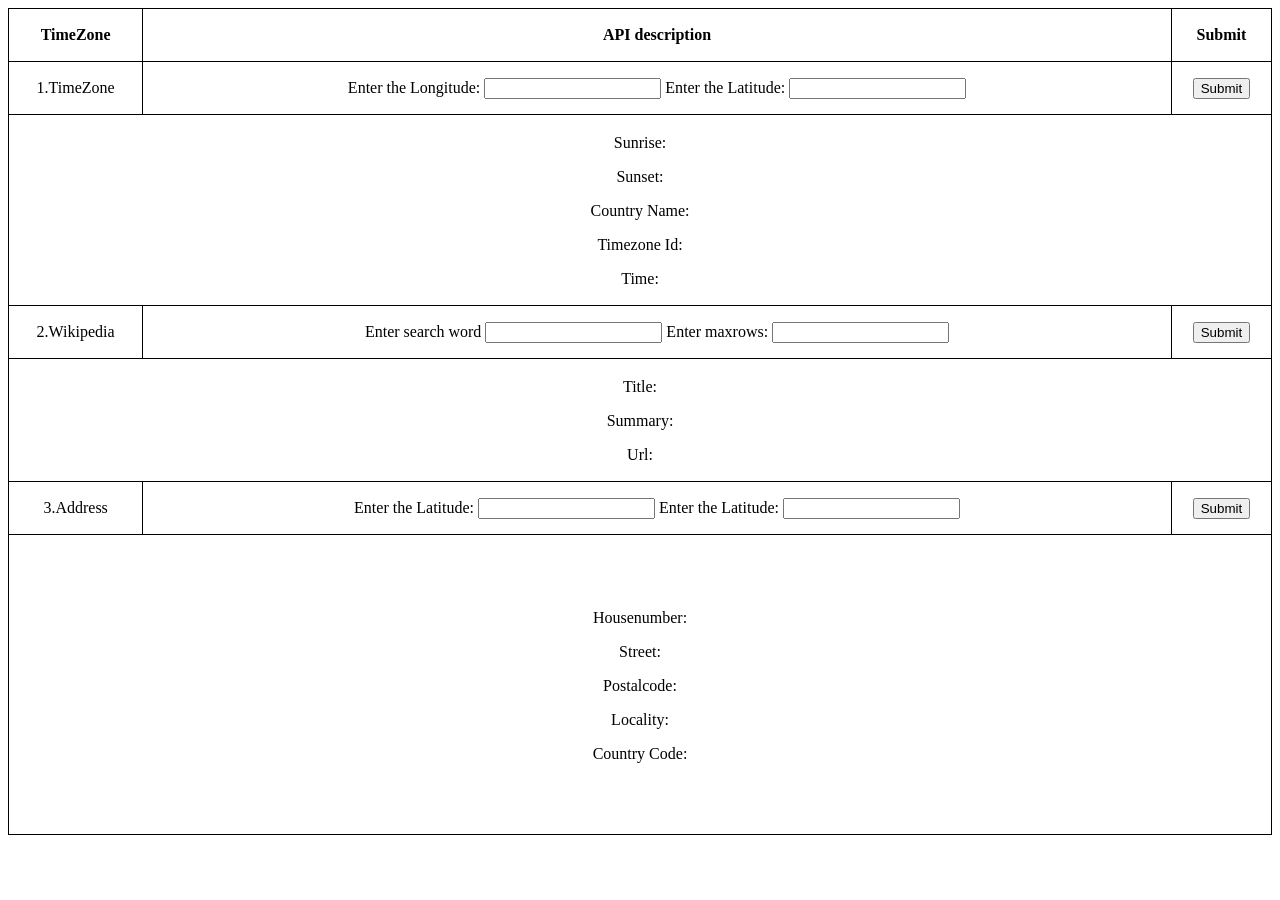
<file: task/index.html>
<!DOCTYPE html>
<html lang="en">
<head>

    <meta charset="utf-8">
    <meta name="viewport" content="width=device-width, initial-scale=1">
    <meta http-equiv="Content-Security-Policy" content="upgrade-insecure-requests">
    <link type="text/css" rel="stylesheet" href="./libs/css/style.css"/>
    <title>Task</title>  
</head>

<body>


<table>

    <tr>
        <th class="first">TimeZone</th>
        <th class="second">API description</th>
        <th class="third">Submit</th>    
    </tr>
    <tr>
        <td class="first">1.TimeZone</td>
        <td>
            <label for="lng">Enter the Longitude:</label>
            <input type="text" id="lng" name="lng">
            <label for="lat">Enter the Latitude: </label>
            <input type="text" id="lat" name="lat"></td>
        <td><button type="submit" id="btnRun">Submit</button></td>

    <tr>
        <div id="divResults">
            <td colspan="3">
                <br>
                Sunrise:
                <p id="sunrise"></p>
                Sunset:
                <p id="sunset"></p>
                Country Name:
                <p id="countryName"></p>
                Timezone Id:
                <p id="timezoneId"></p>
                Time:
                <p id="time"></p>
            </td>

    </div>

    </tr>

</tr>
<tr>
    <td class="first">2.Wikipedia</td>
    <td>
        <label for="q">Enter search word</label>
        <input type="text" id="q" name="q">
        <label for="maxRows">Enter maxrows: </label>
        <input type="text" id="maxRows" name="maxRows"></td>
    <td><button type="submit" id="btnRuntwo">Submit</button></td>
</tr>
<tr>
    <div id="divResultsTwo">
        <td colspan="3">
            <br>
            Title:
            <p id="title"></p>
            Summary:
            <p id="summary"></p>
            Url:
            <p id="wikipediaUrl"></p>
        </td>

</div>

</tr>
<tr>
    <td class="first">3.Address</td>
    <td>
        <label for="latthree">Enter the Latitude:</label>
        <input type="text" id="latthree" name="latthree">
        <label for="lngthree">Enter the Latitude:</label>
        <input type="text" id="lngthree" name="lngthree">
   
        

    <td><button type="submit" id="btnRunthree">Submit</button></td>
</tr>
<tr>
    <div id="divResultsThree">
        <td colspan="3">
            <br>

            Housenumber:
            <p id="houseNumber"></p> 
            Street:
            <p id="street"></p>
            Postalcode:
            <p id="postalcode"></p>
            Locality:
            <p id="locality"></p>
            Country Code:
            <p id="countryCode"></p>
 

        </td>

</div>

</tr>

</table>
    
<script type="application/javascript" src="./libs/js/jquery-2.2.3.min.js"></script>
<script type="application/javascript" src="./libs/js/script.js"></script>


</body>
</html>
</file>
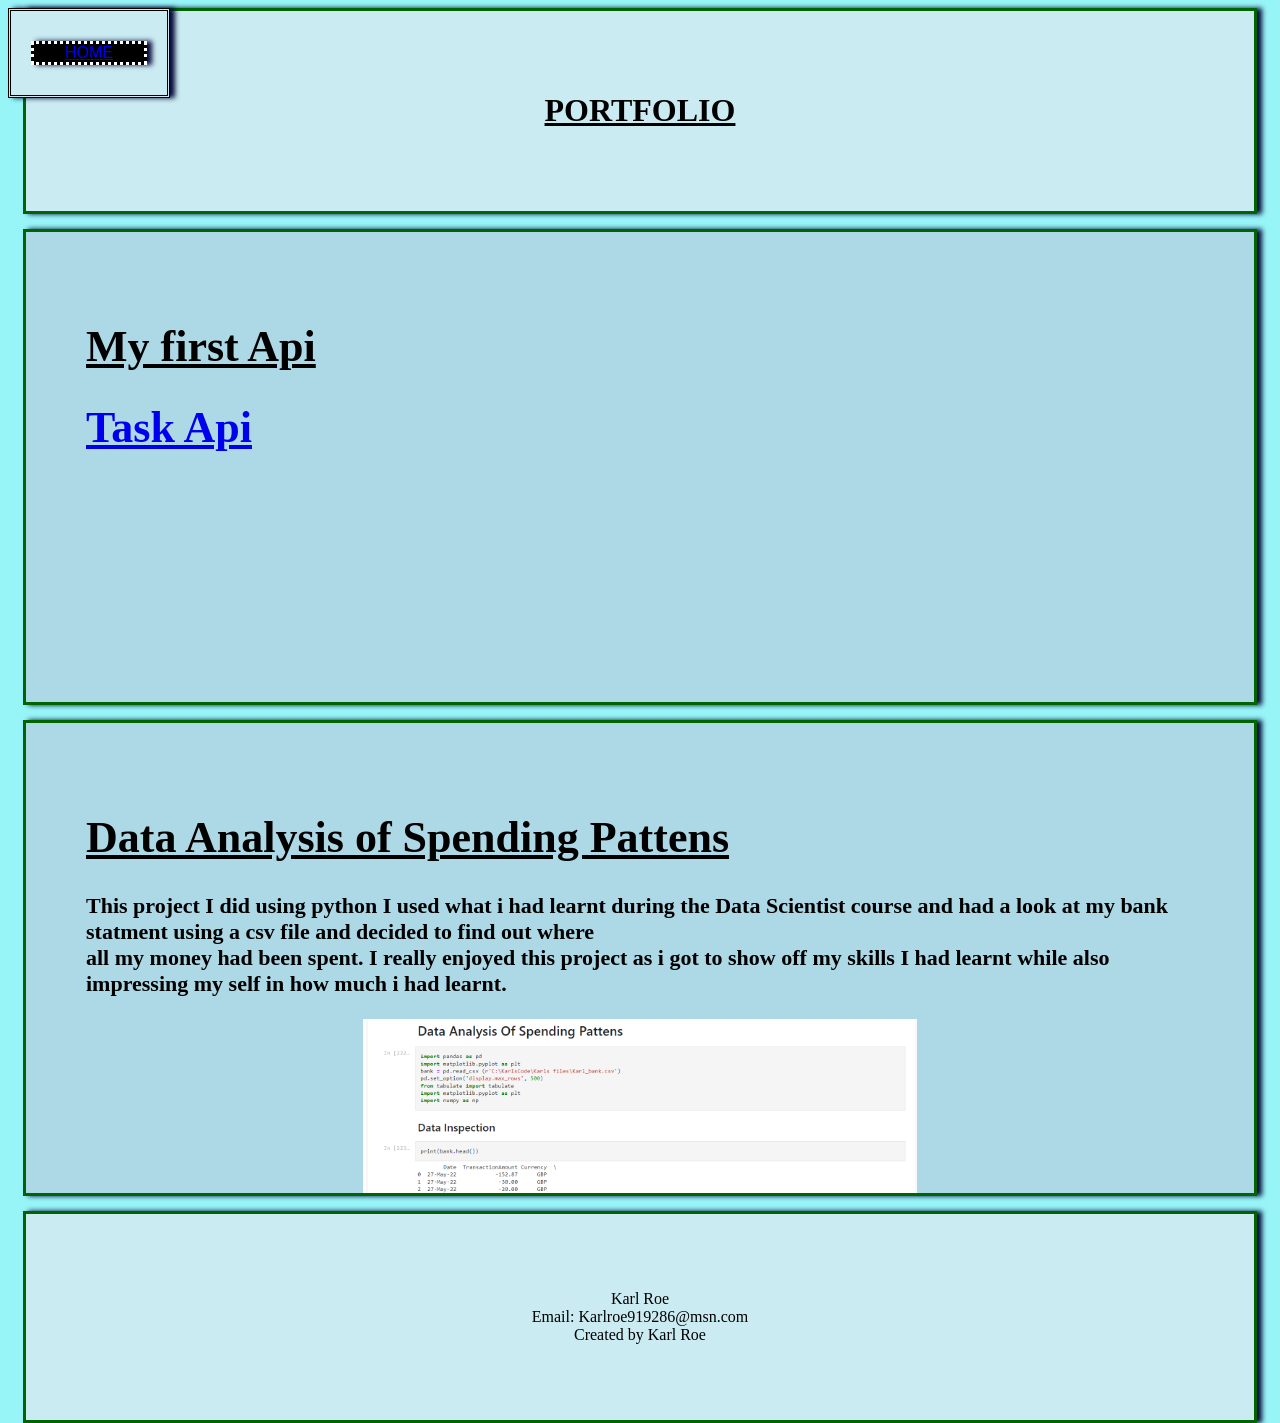
<file: Portfolio/Portfolio.html>
<!DOCTYPE html PUBLIC "-//W3C//DTD XHTML 1.0 Strict//EN" 
   "http://www.w3.org/TR/xhtml1/DTD/xhtml1-strict.dtd">
<html xmlns="http://www.w3.org/1999/xhtml" lang="en" xml:lang="en">
 <head>
    <meta charset="utf-8">
    <link type="text/css" rel="stylesheet" href="Portfolio.css"/>
    <title>Karl-Roe-Blog</title>
 </head>
 <body> 
<!---- Links Section start ---->
   <div id="links">
      <ul>
        <li><a href="../index.html">Home</a></li>

      </ul>
   </div>
<!---- Links Section end ---->
<!---- title start ---->
   <div id ="title">
      <h1><u>PORTFOLIO</u></h1>


   </div>
<!---- title end ---->




<!----PORTFOLIO start ---->

   <div id ="portfolio_Section_One">
      <h1><u>My first Api</u></h1>
      <h1 id="task" ><a href="../task/index.html">Task Api</a></h1>


   </div>

   <div id ="portfolio_Section_One">
      <h1><u>Data Analysis of Spending Pattens</u></h1>
      <p>This project I did using python I used what i had learnt during the Data Scientist course and had a look at my bank statment using a csv file and decided to find out where <br>
         all my money had been spent. I really enjoyed this project as i got to show off my skills I had learnt while also impressing my self in how much i had learnt.</p>
        
      <img id="Spending_one" src ="Photos/Spending1.png" alt="Spending1"> 
      <img id="Spending_one" src ="Photos/Spending2.png" alt="Spending2">
      <img id="Spending_one" src ="Photos/Spending3.png" alt="Spending3">
      <img id="Spending_one" src ="Photos/Spending4.png" alt="Spending4">
      <img id="Spending_one" src ="Photos/Spending5.png" alt="Spending5">
      <img id="Spending_one" src ="Photos/Spending6.png" alt="Spending6">
      <img id="Spending_one" src ="Photos/Spending7.png" alt="Spending7">
      

   </div>







<!---- PORTFOLIO end ---->




<!---- Footer Section start ---->
<div id="footer">
  <p>
   Karl Roe<br />
   Email: Karlroe919286@msn.com<br>
   Created by Karl Roe<br />
  </p>
</div>
<!---- Footer Section end ---->
 </body>
</html>
</file>
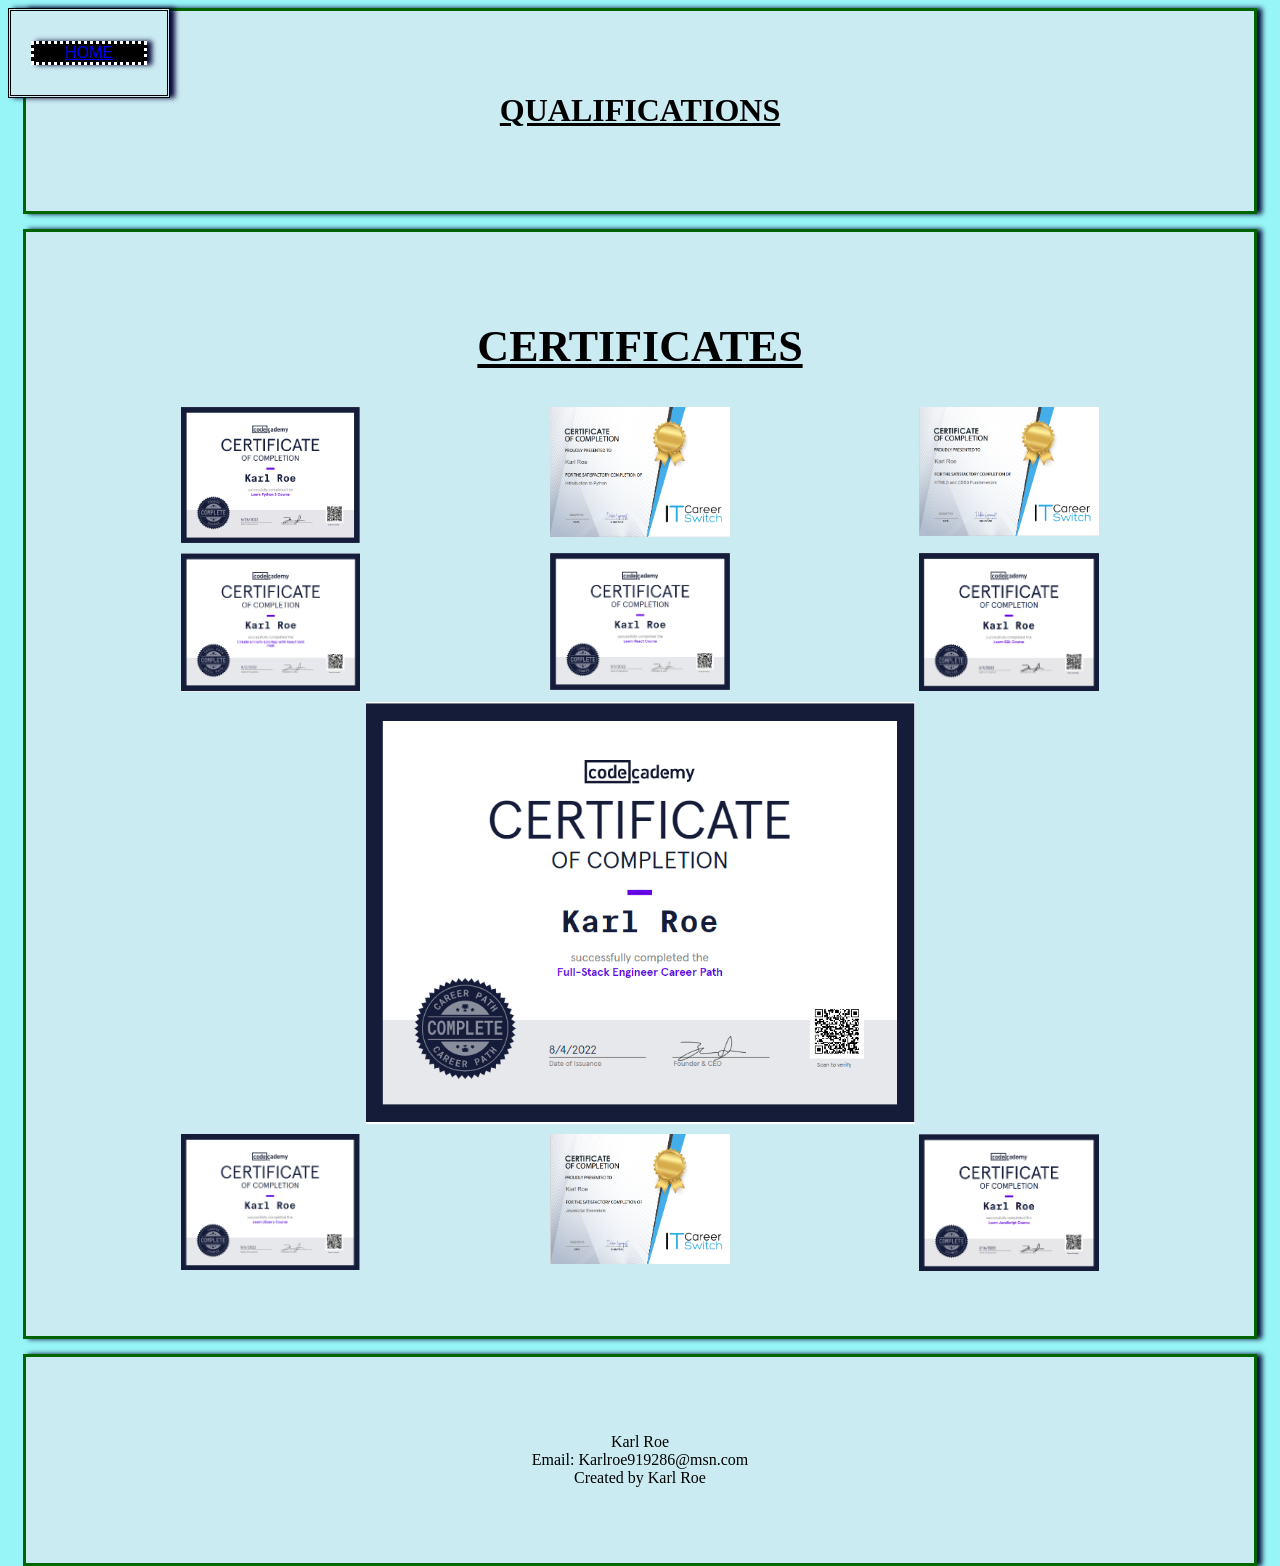
<file: Qualification/qualification.html>
<!DOCTYPE html PUBLIC "-//W3C//DTD XHTML 1.0 Strict//EN"
   "http://www.w3.org/TR/xhtml1/DTD/xhtml1-strict.dtd">
<html xmlns="http://www.w3.org/1999/xhtml" lang="en" xml:lang="en">
 <head>
    <meta charset="utf-8">
    <link type="text/css" rel="stylesheet" href="qualification.css"/>
    <title>Karl-Roe-Qualification</title>
 </head>
 <body>
<!---- Links Section start ---->
   <div id="links">
      <ul>
        <li><a href="../index.html">Home</a></li>

      </ul>
   </div>
<!---- Links Section end ---->
<!---- title start ---->
   <div id ="title">
      <h1><u>QUALIFICATIONS</u></h1>
   </div>
   <!--ROW ONE-->
    <div id ="Certificates">
      <h1 id="titleCert"><u>Certificates</u></h1>
        <div class="row">
            <div class="column">
       <img class="Certificate thumbnail"  src ="photos/Python.png" alt=" Python Certificate">
       </div>
       <div class="column">
       <img class="Certificate thumbnail" src ="photos/Python2.png" alt="Python Certificate 2">
           </div>
       <div class="column">
       <img class="Certificate thumbnail" src ="photos/HTML5.png" alt="HTML5 Certificate">
           </div>

         </div>
   <!--ROW TWO-->         
        
        <div class="row">
            <div class="column">
             <img class="Certificate thumbnail" src ="photos/Front-end React.png" alt="Front-end React Certificate 1">
            </div>
            <div class="column">
              <img class="Certificate thumbnail" src ="photos/React.png" alt="React Certificate 1">
           </div>     
           <div class="column">
              <img class="Certificate thumbnail" src ="photos/SQL.png" alt="SQL Certificate 1">
           </div>
         </div>
   <!--ROW Three main Certigicate-->
         
         <div class="row">
            <div class="column">
               <img class="Certificate"  src ="photos/Full-Stack.png" alt="Full-Stack Certificate">
            </div>        
         </div> 
        
   <!--ROW Four--> 
         
         <div class="row">
            <div class="column">
               <img class="Certificate thumbnail"  src ="photos/jQuery.png" alt="jQuery Certificate">
            </div> 
            <div class="column">
               <img class="Certificate thumbnail" src ="photos/Javascript.png" alt="Javascript Certificate">
            </div>
            <div class="column">
               <img class="Certificate thumbnail" src ="photos/Javascript2.png" alt="Javascript Certificate 2">
            </div>       
         </div>
      </div>        
   </div>

 <!---- Footer Section start ---->
<div id="footer">
  <p>
   Karl Roe<br />
   Email: Karlroe919286@msn.com<br>
   Created by Karl Roe<br />
  </p>
</div>
<!---- Footer Section end ---->
</file>
<file: task/libs/css/style.css>
table, th, td {
 border:1px double black;
 border-collapse:collapse;
 text-align: center;
 height: 50px;
}

table {
    width: 100%;
    border-collapse: collapse;
    
    
}

#first {
    width: 30%;
}
#second {
    width: 40%;
}
#third{
    width: 30%;
}

tr:last-child{
    height: 300px;
}
</file>
<file: Portfolio/Portfolio.css>
body
{
    background-color: rgb(151, 245, 248);
    height: 100%;
    
}

body, html {
  height: 100%;
}


/* <!---- Links Section start ----> */

#links {
  border-style: double;
  background-color: #caebf2;
  position: fixed;
  z-index: 10;
  box-shadow: 5px 0px 5px 0px rgba(0, 0, 50, 0.97);
}

#links ul {
  margin: 30px auto;
  padding: 0 20px;
  text-align: center;
}

#links li {
  
  color: white;
  background-color: black;
  font-family: 'Oswald', sans-serif;
  font-size: 16px;
  font-weight: 300;
  text-transform: uppercase;
  display: inline-block;
  box-shadow: 5px 0px 5px 0px rgba(0, 0, 50, 0.97);
  border-style: dotted;
  width: 110px;
  display: inline-block;
  cursor: pointer;
}

#links :hover {
  color: #fa003b;
}
#links .active {
  color: white;
}
#links :visited {
  color: unset;
  
  
}


/* <!---- Links Section end ----> */

/* <!---- Title start ----> */
#title
{
  background-color: #caebf2;
  padding: 60px;
  border-style: solid;
  border-color: darkgreen;
  margin-bottom: 15px;
  margin-right: 15px;
  margin-left: 15px;
  box-shadow: 5px 0px 5px 0px rgba(0, 0, 50, 0.97);
  font-size: medium;
  font-weight: bold;
  text-align: center;
}

/* <!---- Title end ----> */

/* <!---- PORTFOLIO start ----> */



#portfolio_Section_One
{
  background-color: #caebf2;
  padding: 60px;
  border-style: solid;
  border-color: darkgreen;
  margin-bottom: 15px;
  margin-right: 15px;
  margin-left: 15px;
  box-shadow: 5px 0px 5px 0px rgba(0, 0, 50, 0.97);
  font-size: 22px;
  font-weight: bold;
  background-color: lightblue;
  height: 350px;
  overflow: scroll;
  
}


#Spending_one
{
  display: block;
  margin-left: auto;
  margin-right: auto;
  width: 50%;
  
 

  
}
/* <!---- PORTFOLIO end ----> */




/* <!---- Footer Section start ----> */

#footer
{
  background-color: #caebf2;
  padding: 60px;
  text-align-last: center;
  border-style: solid;
  border-color: darkgreen;
  margin-bottom: 15px;
  box-shadow: 5px 0px 5px 0px rgba(0, 0, 50, 0.97);
  margin-right: 15px;
  margin-left: 15px;
}

/* <!---- Footer Section end ----> */
</file>
<file: Qualification/qualification.css>
body
{
    background-color: rgb(151, 245, 248);
    height: 100%;
    
}

body, html {
  height: 100%;
}


/* <!---- Links Section start ----> */

#links {
  border-style: double;
  background-color: #caebf2;
  position: fixed;
  z-index: 10;
  box-shadow: 5px 0px 5px 0px rgba(0, 0, 50, 0.97);
}

#links ul {
  margin: 30px auto;
  padding: 0 20px;
  text-align: center;
}

#links li {
  
  color: white;
  background-color: black;
  font-family: 'Oswald', sans-serif;
  font-size: 16px;
  font-weight: 300;
  text-transform: uppercase;
  display: inline-block;
  box-shadow: 5px 0px 5px 0px rgba(0, 0, 50, 0.97);
  border-style: dotted;
  width: 110px;
  display: inline-block;
  cursor: pointer;
}

#links :hover {
  color: #fa003b;
}
#links .active {
  color: white;
}
#links :visited {
  color: unset;
  
  
}


/* <!---- Links Section end ----> */

/* <!---- Title start ----> */
#title
{
  background-color: #caebf2;
  padding: 60px;
  border-style: solid;
  border-color: darkgreen;
  margin-bottom: 15px;
  margin-right: 15px;
  margin-left: 15px;
  box-shadow: 5px 0px 5px 0px rgba(0, 0, 50, 0.97);
  font-size: medium;
  font-weight: bold;
  text-align: center;
}

#titleCert {
  text-align: center;
  text-transform: uppercase;
}
/* <!---- Title end ----> */

/* <!---- Certificates start ----> */

#Certificates
{
  background-color: #caebf2;
  padding: 60px;
  border-style: solid;
  border-color: darkgreen;
  margin-bottom: 15px;
  margin-right: 15px;
  margin-left: 15px;
  box-shadow: 5px 0px 5px 0px rgba(0, 0, 50, 0.97);
  font-size: 22px;
  font-weight: bold;
}

.Certificate
{
  display: block;
  margin-left: auto;
  margin-right: auto;
  width: 50%;
}

.column {
  float: left;
  width: 33.33%;
  padding: 5px;
}

/* Clear floats after image containers */
.row::after {
  content: "";
  clear: both;
  display: table;
}

.row {
  display: flex;
}

.column {
  flex: 33.33%;
  padding: 5px;
}

.thumbnail {
top:-50px;
left:-35px;
display:block;
z-index:999;
cursor: pointer;
-webkit-transition-property: all;
-webkit-transition-duration: 0.3s;
-webkit-transition-timing-function: ease;
}

/*change the number below to scale to the appropriate size*/
.thumbnail:hover {
transform: scale(3);

}
/* <!---- Certificates end ----> */




/* <!---- Footer Section start ----> */

#footer
{
  background-color: #caebf2;
  padding: 60px;
  text-align-last: center;
  border-style: solid;
  border-color: darkgreen;
  margin-bottom: 15px;
  box-shadow: 5px 0px 5px 0px rgba(0, 0, 50, 0.97);
  margin-right: 15px;
  margin-left: 15px;
}

/* <!---- Footer Section end ----> */
</file>
